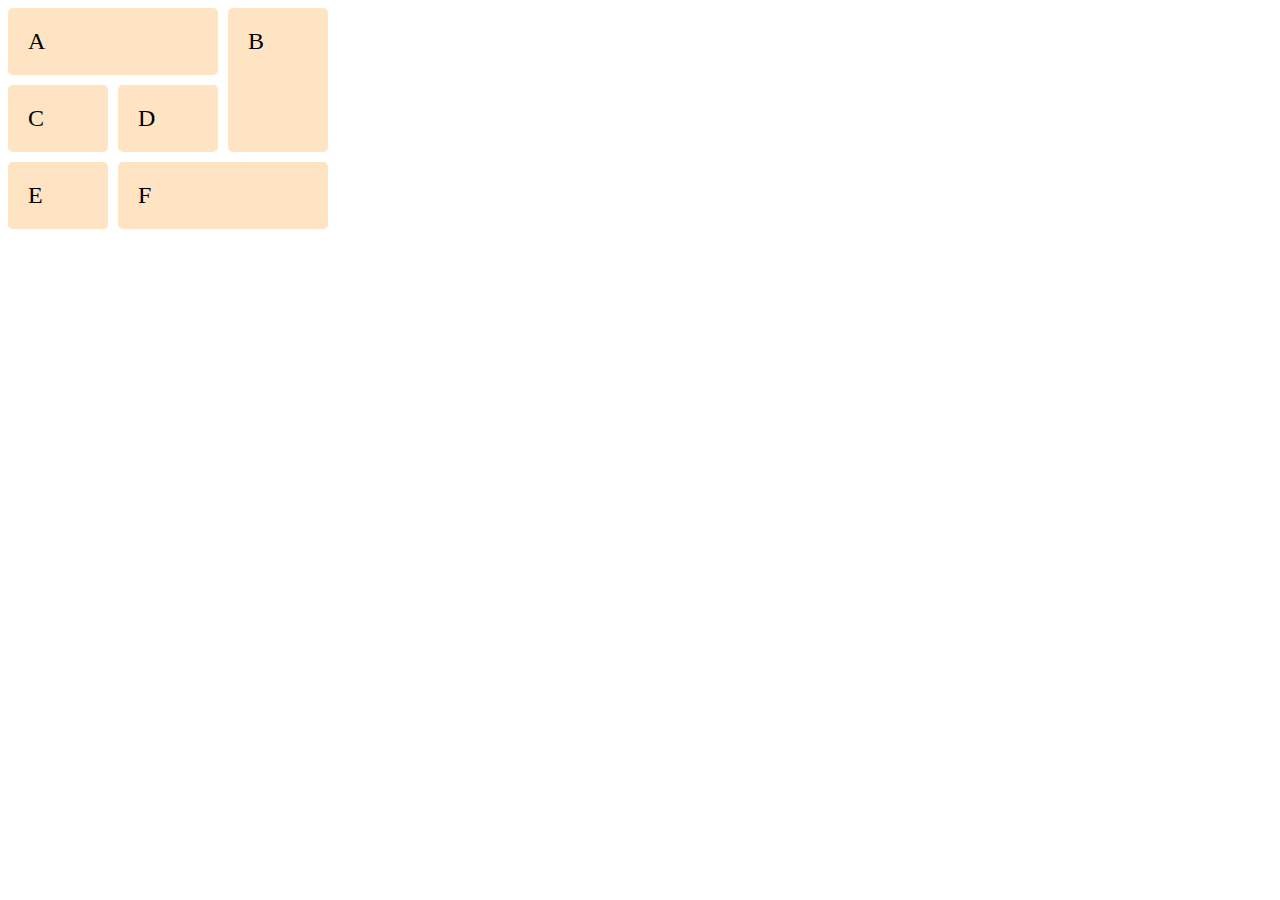
<file: Pw ASgmt10/Q2/index.html>
<!DOCTYPE html>
<html lang="en">
<head>
    <meta charset="UTF-8">
    <meta name="viewport" content="width=device-width, initial-scale=1.0">
    <title>Document</title>
    <link rel="stylesheet" href="style.css">
</head>
<body>
    <div>
    
    </div>
    <div class="container">
        <div class="Dabba boxa">A</div>
        <div class="Dabba boxb">B</div>
        <div class="Dabba boxc">C</div>
        <div class="Dabba boxd">D</div>
        <div class="Dabba boxe">E</div>
        <div class="Dabba boxf">F</div>
        
    </div>
</body>
</html>
</file>
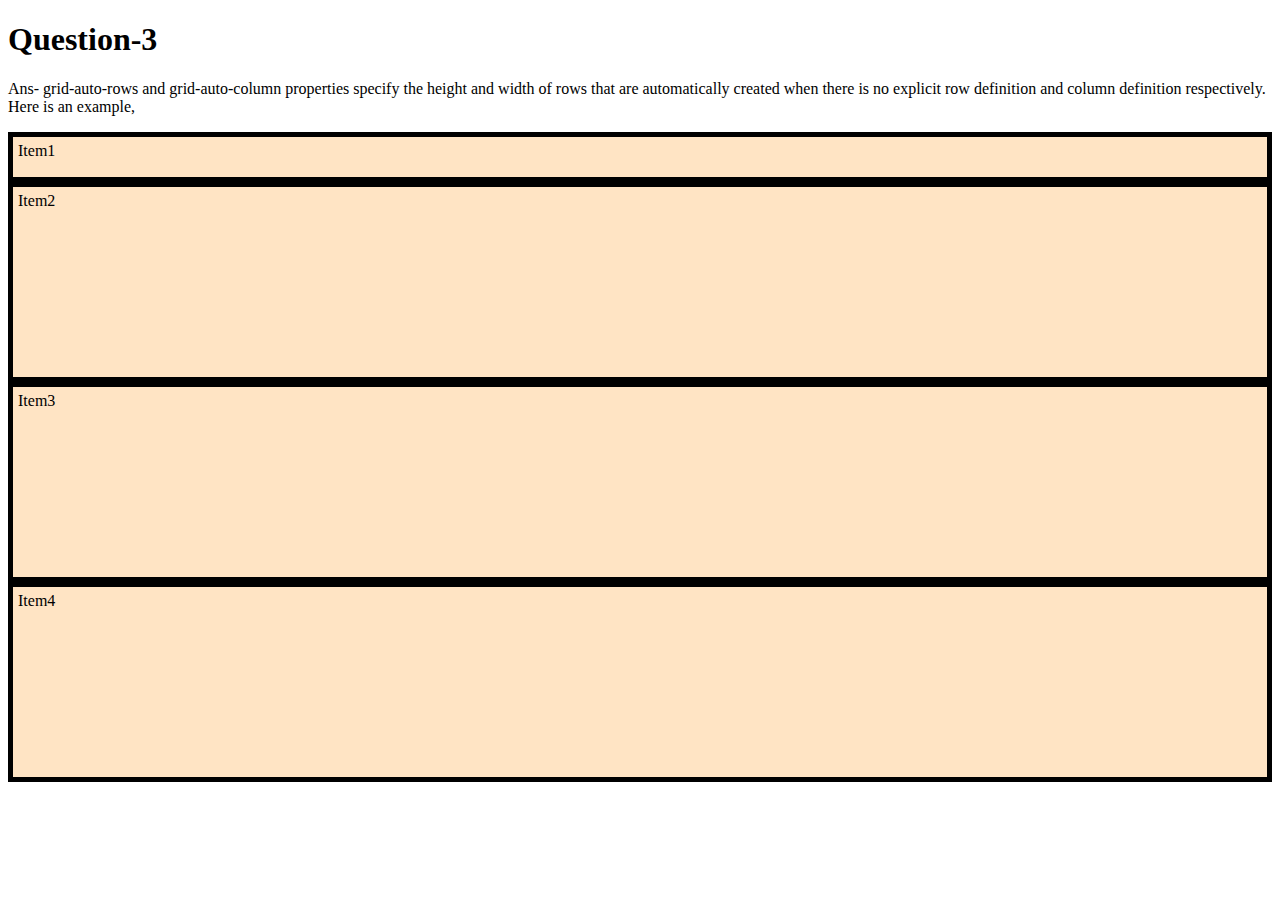
<file: Pw ASgmt10/Q3/index.html>
<!DOCTYPE html>
<html lang="en">
<head>
    <meta charset="UTF-8">
    <meta name="viewport" content="width=device-width, initial-scale=1.0">
    <title>Document</title>
    <style>
      
      .container{
        display:grid;
        grid-template-areas: x x;
        grid-template-rows: 50px;
        grid-auto-rows: 200px;
      }  
      .container > div {
        border: 5px solid black;
        background-color: bisque;
        padding: 5px;
      }
    </style>
</head>
<body>
  <div>
    <h1>Question-3</h1>
    <p>Ans-
      grid-auto-rows and grid-auto-column properties specify the height and width of rows that are automatically
      created when there is no explicit row definition and column definition respectively.
      Here is an example,</p>
  </div>
    <div class="container">
        <div>Item1</div>
        <div>Item2</div>
        <div>Item3</div>
        <div>Item4</div>
    </div>
</body>
</html>
</file>
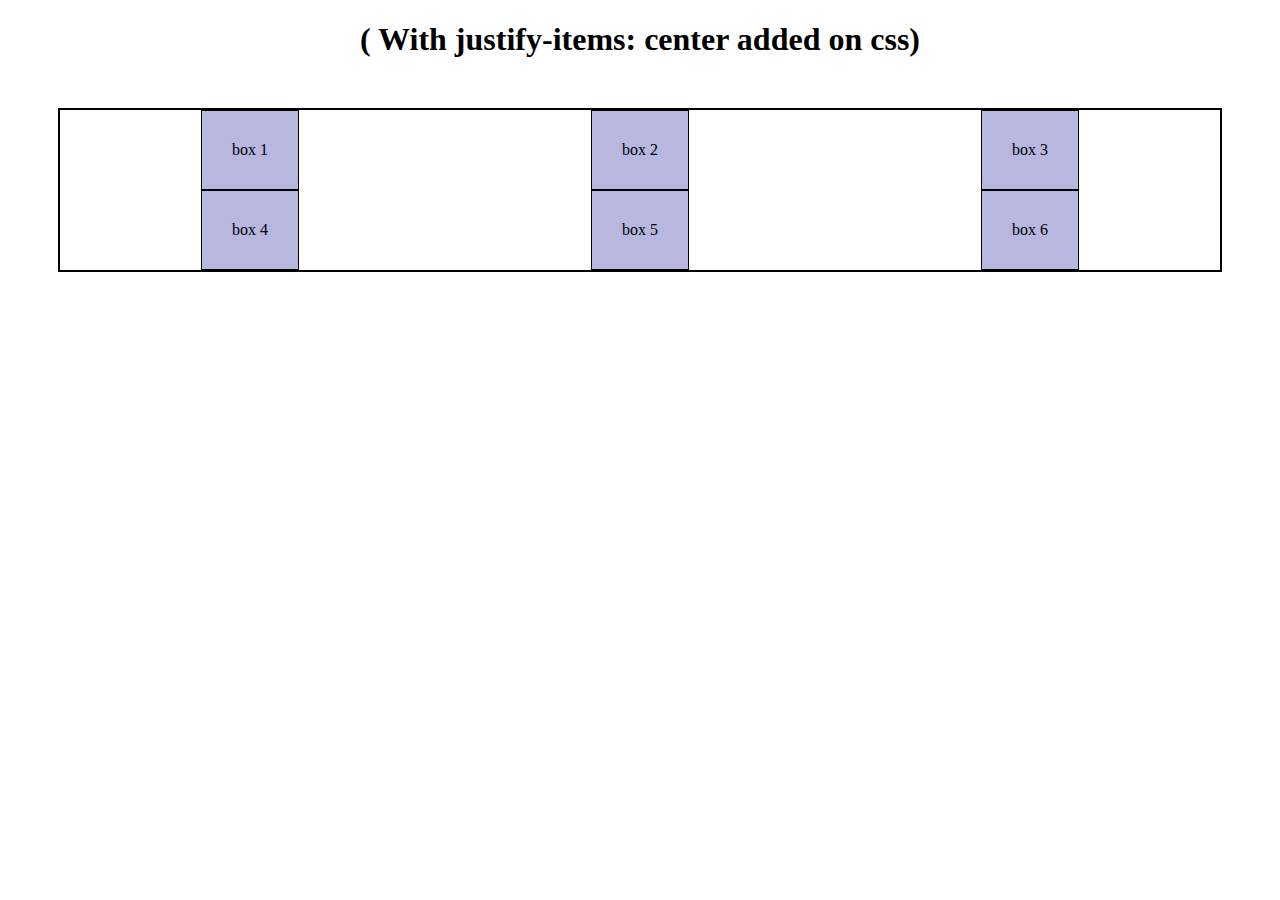
<file: Pw ASgmt10/Q5/index.html>
<!DOCTYPE html>
<html lang="en">
<head>
    <meta charset="UTF-8">
    <meta name="viewport" content="width=device-width, initial-scale=1.0">
    <title>Document</title>
    <link rel="stylesheet" href="index.css">
</head>
<h1 style="text-align: center;">
   ( With  justify-items: center added on css)
</h1>
<body>
    <div class="container">
        <div class="box1 ">box 1</div>
        <div class="box2 ">box 2</div>
        <div class="box3 ">box 3</div>
        <div class="box4 ">box 4</div>
        <div class="box5 ">box 5</div>
        <div class="box6 ">box 6</div>
        
    </div>
</body>
</html>
</file>
<file: Pw ASgmt10/Q2/style.css>
.container{
    display: grid;
    grid-gap: 10px;
    grid-template-columns: 100px 100px 100px ;  
}
.Dabba{
background-color: bisque;
border-radius: 5px;
padding: 20px;
font-size: 150%;
color: black;
}
.boxa{
    grid-column: 1/3;
    grid-row:1;
}
.boxb{
grid-column: 3;
    grid-row:1/3;
}
.boxc{
    grid-column:1;
        grid-row:2;
    }
    .boxd{
        grid-column:2;
            grid-row:2;
        }
        .boxe{
            grid-column:1;
                grid-row:3;
            }
            .boxf{
                grid-column:2/4;
                    grid-row:3;
                }
</file>
<file: Pw ASgmt10/Q5/index.css>
.container{
    display: grid;
    grid-template-columns: auto auto auto;
    border: 2px solid black;  
    justify-items: center;
    margin: 50px;
    column-gap: 10px;
}
.container > div{
    padding: 30px;
    background-color: rgb(183, 183, 224);
    border: 1px solid;

}
</file>
